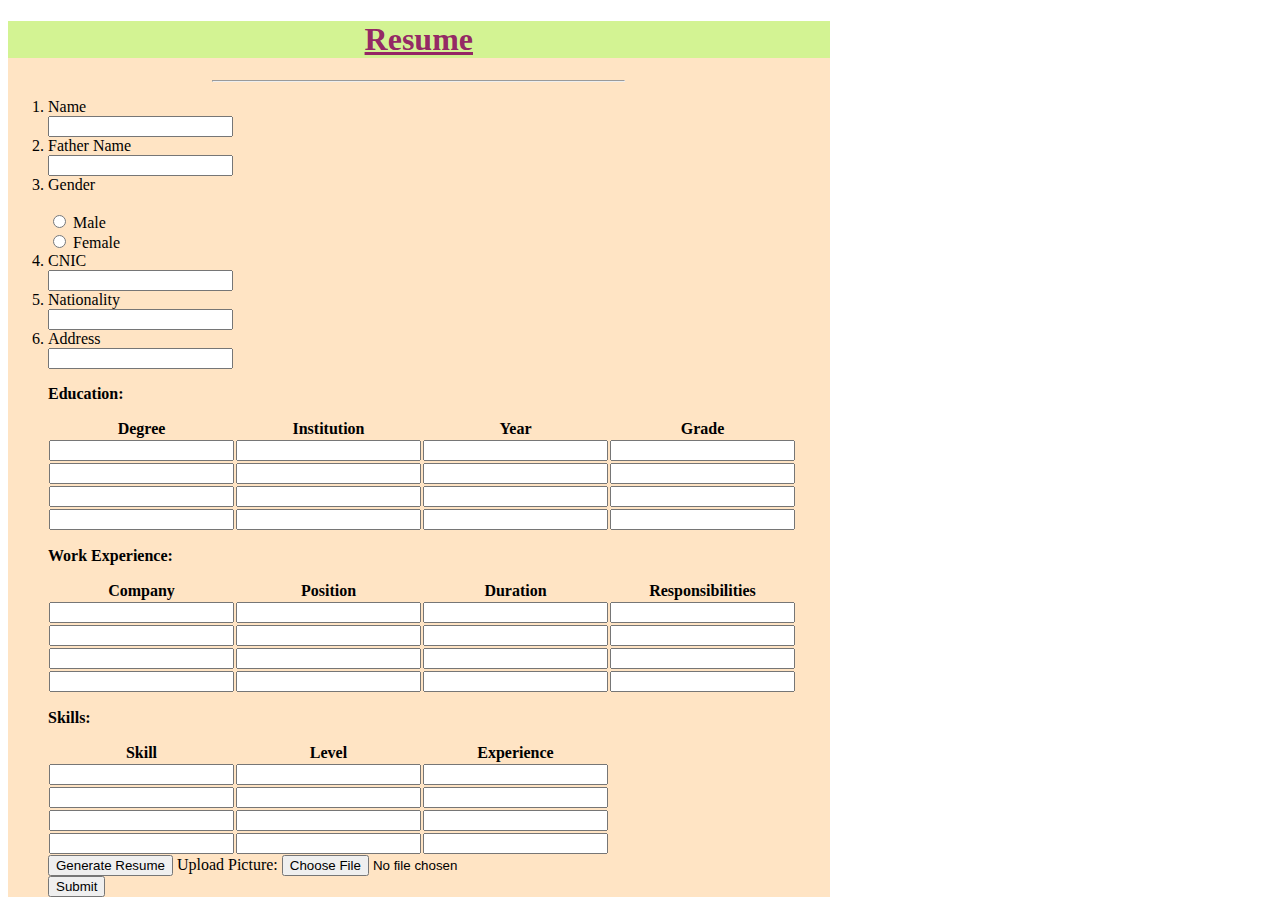
<file: index.html>
<!DOCTYPE html>
<html lang="en">
<head>
    <meta charset="UTF-8">
    <meta name="viewport" content="width=device-width, initial-scale=1.0">
    <title>Dynamic Resume</title>
</head>

<body>
    

        <div style="background-color: bisque; font-size: 28; width: 65%;">
        <Form>
            <h1 style="background-color: rgb(211, 243, 147); color: rgba(146, 36, 100, 0.986);text-align: center;"><u>Resume</u></h1>
            <hr style="color: red; width: 50%;">
            <ol>
            <li><label for="Name"> Name</label></li>
            <input type="text" id="Sname" name="Sname"><br>
            <li><label for="FName">Father Name</label></li>
            <input type="text" id="LName" name="LName"><br>
            <li><label for="gender">Gender</label></li><br>
            <input type="radio" id="Male" name="Gender" value="Male">
            <label for="Male">Male</label><br>
            <input type="radio" id="Female" name="Gender" value="Female">
            <label for="Female">Female</label><br>
            <li><label for="CNIC"> CNIC</label></li>
            <input type="numeric" id="numeric" name="CNIC"><br>
            <li><label for="Nationality">Nationality</label></li>
            <input type="roman" id="roman" name="Class"><br>
            
            <li><label for="address">Address</label></li>
             <input type="alphanumeric" id="address" name="address"><br>

</Form>

<p><strong>Education:</strong></p>
<table id="resumeEducation" style="border-collapse: collapse;">
    <tr>
        <th>Degree</th>
        <th>Institution</th>
        <th>Year</th>
        <th>Grade</th>
    </tr>
    <tr id="educationRow1">
        <td><input type="text" id="educationDegree1"></td>
        <td><input type="text" id="educationInstitution1"></td>
        <td><input type="text" id="educationYear1"></td>
        <td><input type="text" id="educationGrade1"></td>
    </tr>
    <tr id="educationRow2">
        <td><input type="text" id="educationDegree2"></td>
        <td><input type="text" id="educationInstitution2"></td>
        <td><input type="text" id="educationYear2"></td>
        <td><input type="text" id="educationGrade2"></td>
    </tr>
    <tr id="educationRow3">
        <td><input type="text" id="educationDegree3"></td>
        <td><input type="text" id="educationInstitution3"></td>
        <td><input type="text" id="educationYear3"></td>
        <td><input type="text" id="educationGrade3"></td>
    </tr>
    <tr id="educationRow4">
        <td><input type="text" id="educationDegree4"></td>
        <td><input type="text" id="educationInstitution4"></td>
        <td><input type="text" id="educationYear4"></td>
        <td><input type="text" id="educationGrade4"></td>
    </tr>
</table>
<p><strong>Work Experience:</strong></p>
<table id="resumeWorkExperience" style="border-collapse: collapse;">
    <tr>
        <th>Company</th>
        <th>Position</th>
        <th>Duration</th>
        <th>Responsibilities</th>
    </tr>
    <tr id="workExperienceRow1">
        <td><input type="text" id="workExperienceCompany1"></td>
        <td><input type="text" id="workExperiencePosition1"></td>
        <td><input type="text" id="workExperienceDuration1"></td>
        <td><input type="text" id="workExperienceResponsibilities1"></td>
    </tr>
    <tr id="workExperienceRow2">
        <td><input type="text" id="workExperienceCompany2"></td>
        <td><input type="text" id="workExperiencePosition2"></td>
        <td><input type="text" id="workExperienceDuration2"></td>
        <td><input type="text" id="workExperienceResponsibilities2"></td>
    </tr>
    <tr id="workExperienceRow3">
        <td><input type="text" id="workExperienceCompany3"></td>
        <td><input type="text" id="workExperiencePosition3"></td>
        <td><input type="text" id="workExperienceDuration3"></td>
        <td><input type="text" id="workExperienceResponsibilities3"></td>
    </tr>
    <tr id="workExperienceRow4">
        <td><input type="text" id="workExperienceCompany4"></td>
        <td><input type="text" id="workExperiencePosition4"></td>
        <td><input type="text" id="workExperienceDuration4"></td>
        <td><input type="text" id="workExperienceResponsibilities4"></td>
    </tr>
</table>
<p><strong>Skills:</strong></p>
<table id="resumeSkills" style="border-collapse:collapse;">
    <tr>
        <th>Skill</th>
        <th>Level</th>
        <th>Experience</th>
    </tr>
    <tr id="skillsRow1">
        <td><input type="text" id="skillsSkill1"></td>
        <td><input type="text" id="skillsLevel1"></td>
        <td><input type="text" id="skillsExperience1"></td>
    </tr>
    <tr id="skillsRow2">
        <td><input type="text" id="skillsSkill2"></td>
        <td><input type="text" id="skillsLevel2"></td>
        <td><input type="text" id="skillsExperience2"></td>
    </tr>
    <tr id="skillsRow3">
        <td><input type="text" id="skillsSkill3"></td>
        <td><input type="text" id="skillsLevel3"></td>
        <td><input type="text" id="skillsExperience3"></td>
    </tr>
    <tr id="skillsRow4">
        <td><input type="text" id="skillsSkill4"></td>
        <td><input type="text" id="skillsLevel4"></td>
        <td><input type="text" id="skillsExperience4"></td>
    </tr>
</table>

    
    
   <button type="button" onclick="generateResume()">Generate Resume</button>
             
             
        <label for="picture">Upload Picture:</label>
        <input type="file" id="picture" name="picture" accept="image/*"><br>
        <input type="submit" value="Submit"> 
    </div>
    </div>
    </body> 
</html>
</file>
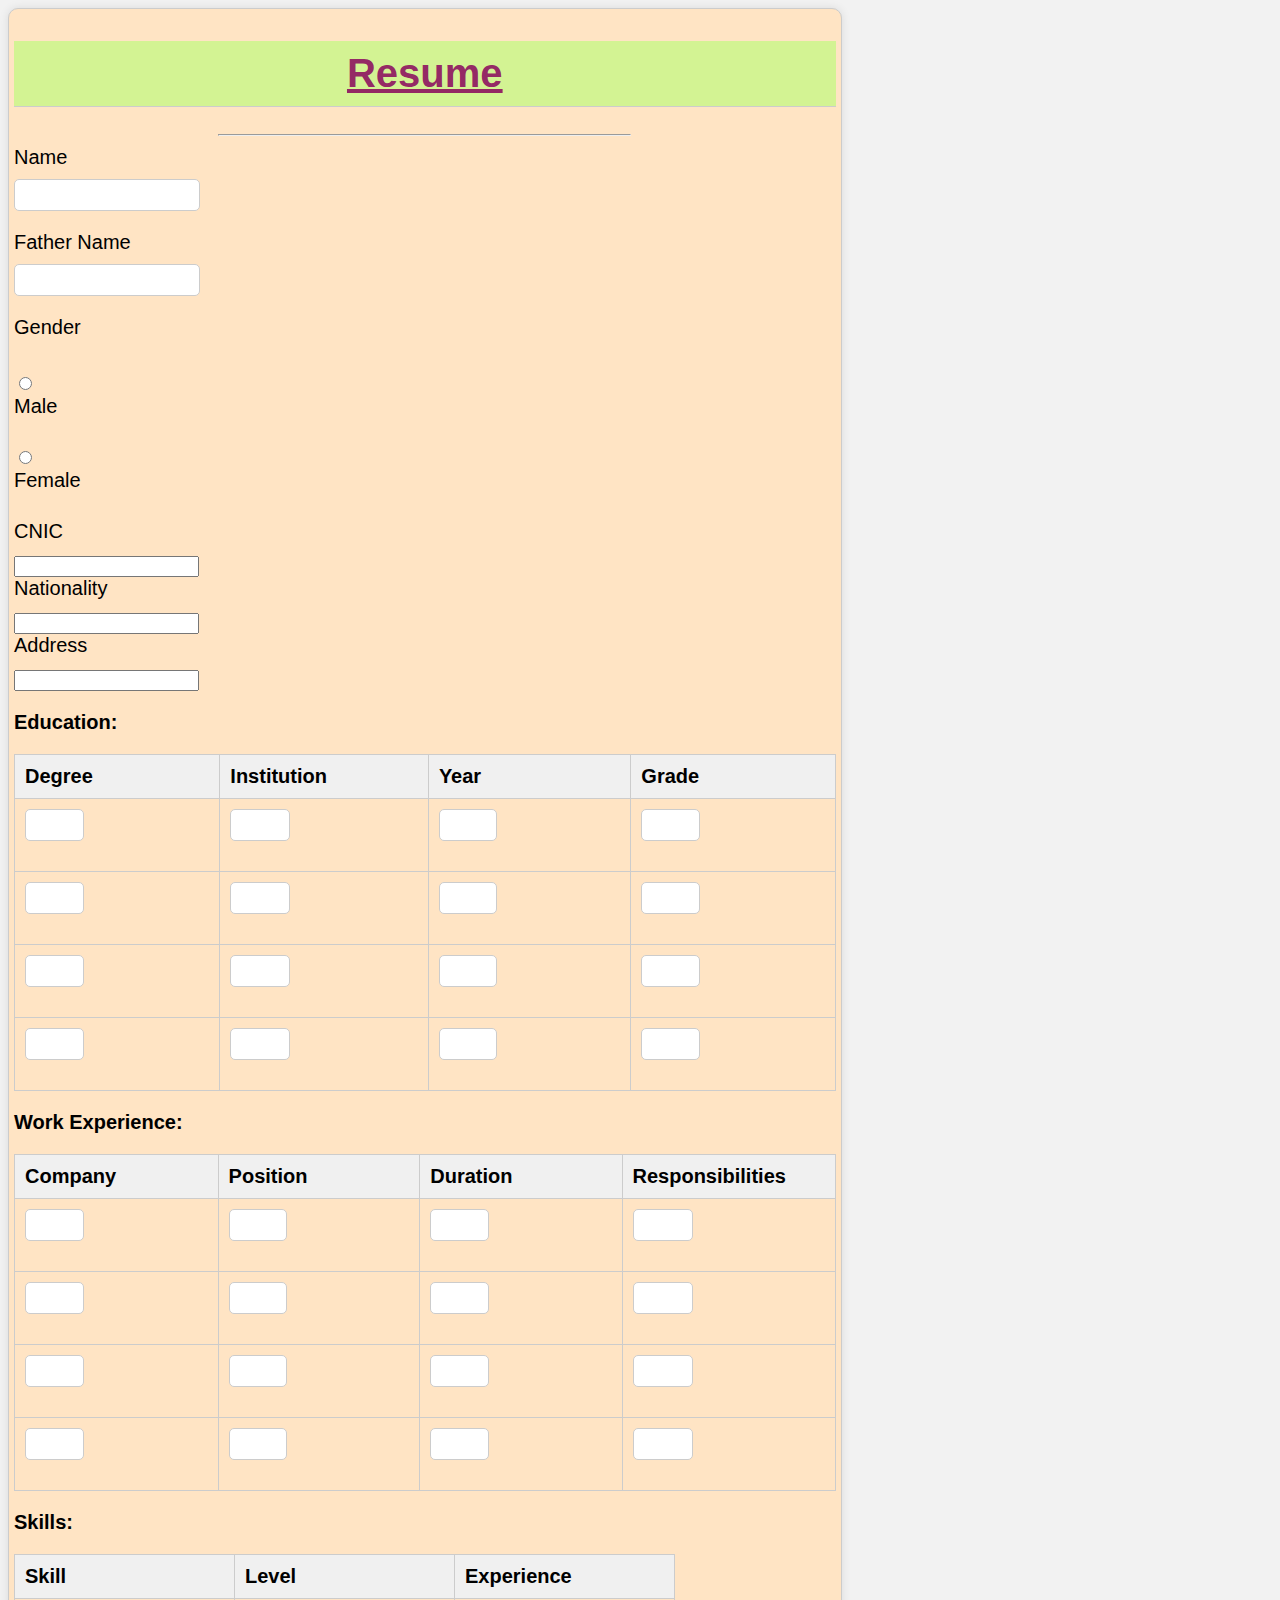
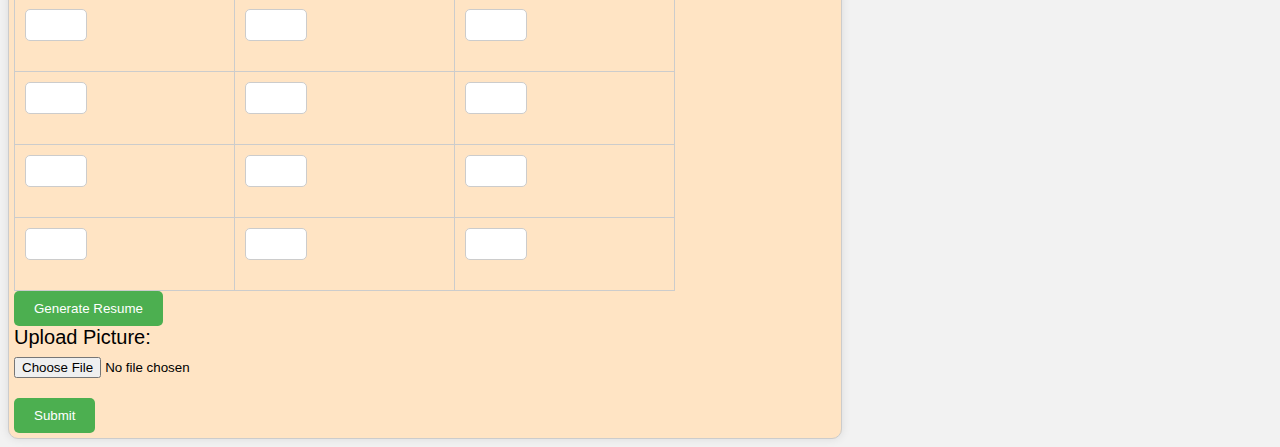
<file: index1.html>
<!DOCTYPE html>
<html lang="en">
<head>
    <meta charset="UTF-8">
    <meta name="viewport" content="width=device-width, initial-scale=1.0">
    <title>Dynamic Resume</title>
</head>
<link rel="stylesheet" href="abc.css">

<body>
    

        <div style="background-color: bisque; font-size: 28; width: 65%;">
        <Form>
            <h1 style="background-color: rgb(211, 243, 147); color: rgba(146, 36, 100, 0.986);text-align: center;"><u>Resume</u></h1>
            <hr style="color: red; width: 50%;">
            <ol>
            <li><label for="Name"> Name</label></li>
            <input type="text" id="Sname" name="Sname"><br>
            <li><label for="FName">Father Name</label></li>
            <input type="text" id="LName" name="LName"><br>
            <li><label for="gender">Gender</label></li><br>
            <input type="radio" id="Male" name="Gender" value="Male">
            <label for="Male">Male</label><br>
            <input type="radio" id="Female" name="Gender" value="Female">
            <label for="Female">Female</label><br>
            <li><label for="CNIC"> CNIC</label></li>
            <input type="numeric" id="numeric" name="CNIC"><br>
            <li><label for="Nationality">Nationality</label></li>
            <input type="roman" id="roman" name="Class"><br>
            
            <li><label for="address">Address</label></li>
             <input type="alphanumeric" id="address" name="address"><br>

</Form>

<p><strong>Education:</strong></p>
<table id="resumeEducation" style="border-collapse: collapse;">
    <tr>
        <th>Degree</th>
        <th>Institution</th>
        <th>Year</th>
        <th>Grade</th>
    </tr>
    <tr id="educationRow1">
        <td><input type="text" id="educationDegree1"></td>
        <td><input type="text" id="educationInstitution1"></td>
        <td><input type="text" id="educationYear1"></td>
        <td><input type="text" id="educationGrade1"></td>
    </tr>
    <tr id="educationRow2">
        <td><input type="text" id="educationDegree2"></td>
        <td><input type="text" id="educationInstitution2"></td>
        <td><input type="text" id="educationYear2"></td>
        <td><input type="text" id="educationGrade2"></td>
    </tr>
    <tr id="educationRow3">
        <td><input type="text" id="educationDegree3"></td>
        <td><input type="text" id="educationInstitution3"></td>
        <td><input type="text" id="educationYear3"></td>
        <td><input type="text" id="educationGrade3"></td>
    </tr>
    <tr id="educationRow4">
        <td><input type="text" id="educationDegree4"></td>
        <td><input type="text" id="educationInstitution4"></td>
        <td><input type="text" id="educationYear4"></td>
        <td><input type="text" id="educationGrade4"></td>
    </tr>
</table>
<p><strong>Work Experience:</strong></p>
<table id="resumeWorkExperience" style="border-collapse: collapse;">
    <tr>
        <th>Company</th>
        <th>Position</th>
        <th>Duration</th>
        <th>Responsibilities</th>
    </tr>
    <tr id="workExperienceRow1">
        <td><input type="text" id="workExperienceCompany1"></td>
        <td><input type="text" id="workExperiencePosition1"></td>
        <td><input type="text" id="workExperienceDuration1"></td>
        <td><input type="text" id="workExperienceResponsibilities1"></td>
    </tr>
    <tr id="workExperienceRow2">
        <td><input type="text" id="workExperienceCompany2"></td>
        <td><input type="text" id="workExperiencePosition2"></td>
        <td><input type="text" id="workExperienceDuration2"></td>
        <td><input type="text" id="workExperienceResponsibilities2"></td>
    </tr>
    <tr id="workExperienceRow3">
        <td><input type="text" id="workExperienceCompany3"></td>
        <td><input type="text" id="workExperiencePosition3"></td>
        <td><input type="text" id="workExperienceDuration3"></td>
        <td><input type="text" id="workExperienceResponsibilities3"></td>
    </tr>
    <tr id="workExperienceRow4">
        <td><input type="text" id="workExperienceCompany4"></td>
        <td><input type="text" id="workExperiencePosition4"></td>
        <td><input type="text" id="workExperienceDuration4"></td>
        <td><input type="text" id="workExperienceResponsibilities4"></td>
    </tr>
</table>
<p><strong>Skills:</strong></p>
<table id="resumeSkills" style="border-collapse:collapse;">
    <tr>
        <th>Skill</th>
        <th>Level</th>
        <th>Experience</th>
    </tr>
    <tr id="skillsRow1">
        <td><input type="text" id="skillsSkill1"></td>
        <td><input type="text" id="skillsLevel1"></td>
        <td><input type="text" id="skillsExperience1"></td>
    </tr>
    <tr id="skillsRow2">
        <td><input type="text" id="skillsSkill2"></td>
        <td><input type="text" id="skillsLevel2"></td>
        <td><input type="text" id="skillsExperience2"></td>
    </tr>
    <tr id="skillsRow3">
        <td><input type="text" id="skillsSkill3"></td>
        <td><input type="text" id="skillsLevel3"></td>
        <td><input type="text" id="skillsExperience3"></td>
    </tr>
    <tr id="skillsRow4">
        <td><input type="text" id="skillsSkill4"></td>
        <td><input type="text" id="skillsLevel4"></td>
        <td><input type="text" id="skillsExperience4"></td>
    </tr>
</table>

    
    
   <button type="button" onclick="generateResume()">Generate Resume</button>
             
             
        <label for="picture">Upload Picture:</label>
        <input type="file" id="picture" name="picture" accept="image/*"><br>
        <input type="submit" value="Submit"> 
    </div>
    </div>
    </body> 
</html>
</file>
<file: abc.css>
body {
    font-family: Arial, sans-serif;
    background-color: #f2f2f2;
}

div {
    background-color: rgb(243, 240, 236);
    font-size: 20px;
    width: 50%;
    margin: center;
    padding: 5px;
     border: 1px solid #ccc; 
     border-radius: 10px; 
     box-shadow: 0 0 10px rgba(0, 0, 0, 0.1); 
}

h1 {
    background-color: rgb(211, 243, 147);
    color: rgba(146, 36, 100, 0.986);
    text-align: center;
    padding: 10px;
    border-bottom: 1px solid #ccc;
}

hr {
    color: red;
    width: 50%;
}

ol {
    list-style: none;
    padding: 0;
    margin: 0;
}

li {
    margin-bottom: 10px;
}

label {
    display: block;
    margin-bottom: 5px;
}

input[type="text"], input[type="number"] {
    width: 20%;
    height: 10px;
    margin-bottom: 20px;
    padding: 10px;
    border: 1px solid #ccc;
    border-radius: 5px;
}

input[type="radio"] {
    margin-right: 5px;
}



th, td {
    border: 1px solid #ccc;
    padding: 10px;
    text-align: left;
}

th {
    background-color: #f0f0f0;
}

button[type="button"] {
    background-color: #4CAF50;
    color: #fff;
    padding: 10px 20px;
    border: none;
    border-radius: 5px;
    cursor: pointer;
}

button[type="button"]:hover {
    background-color: #3e8e41;
}

input[type="file"] {
    margin-bottom: 20px;
}

input[type="submit"] {
    background-color: #4CAF50;
    color: #fff;
    padding: 10px 20px;
    border: none;
    border-radius: 5px;
    cursor: pointer;
}

input[type="submit"]:hover {
    background-color: #3e8e41;
}
.hidden {
    display: none;
  }
</file>
